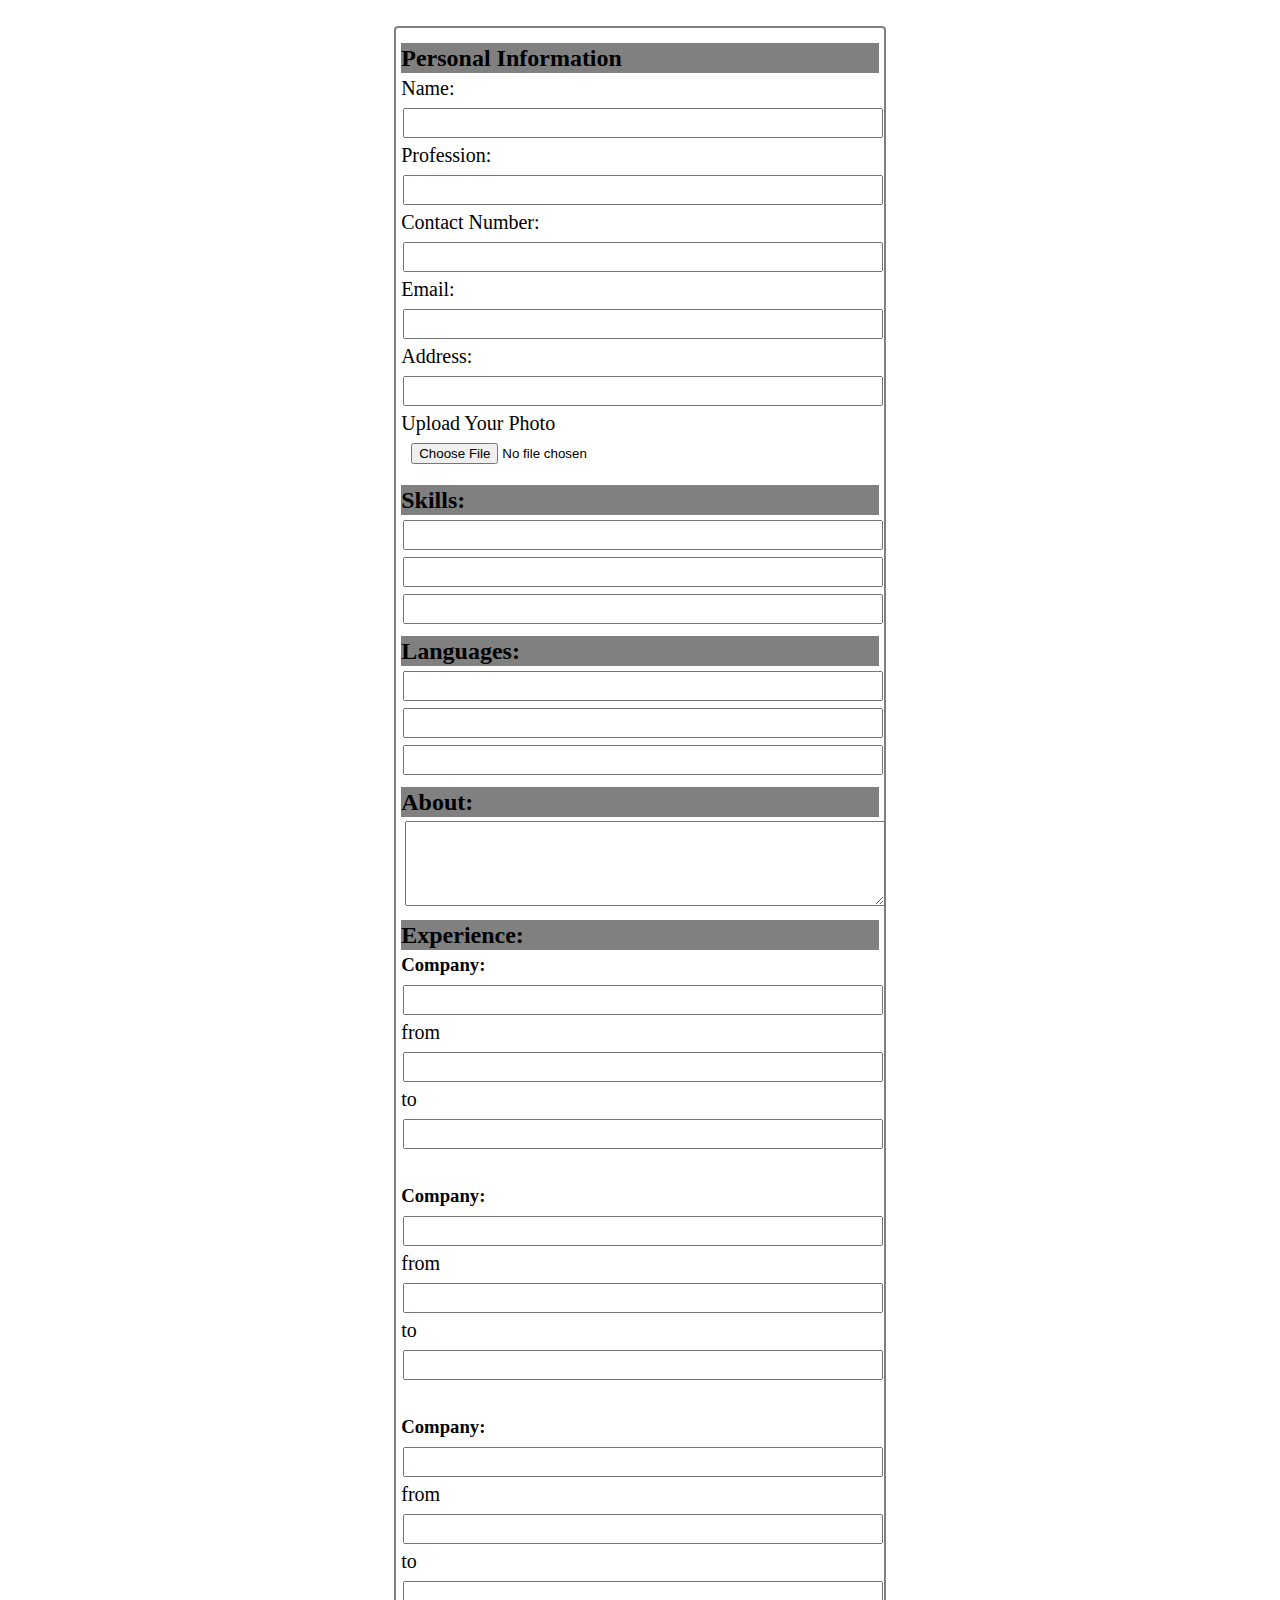
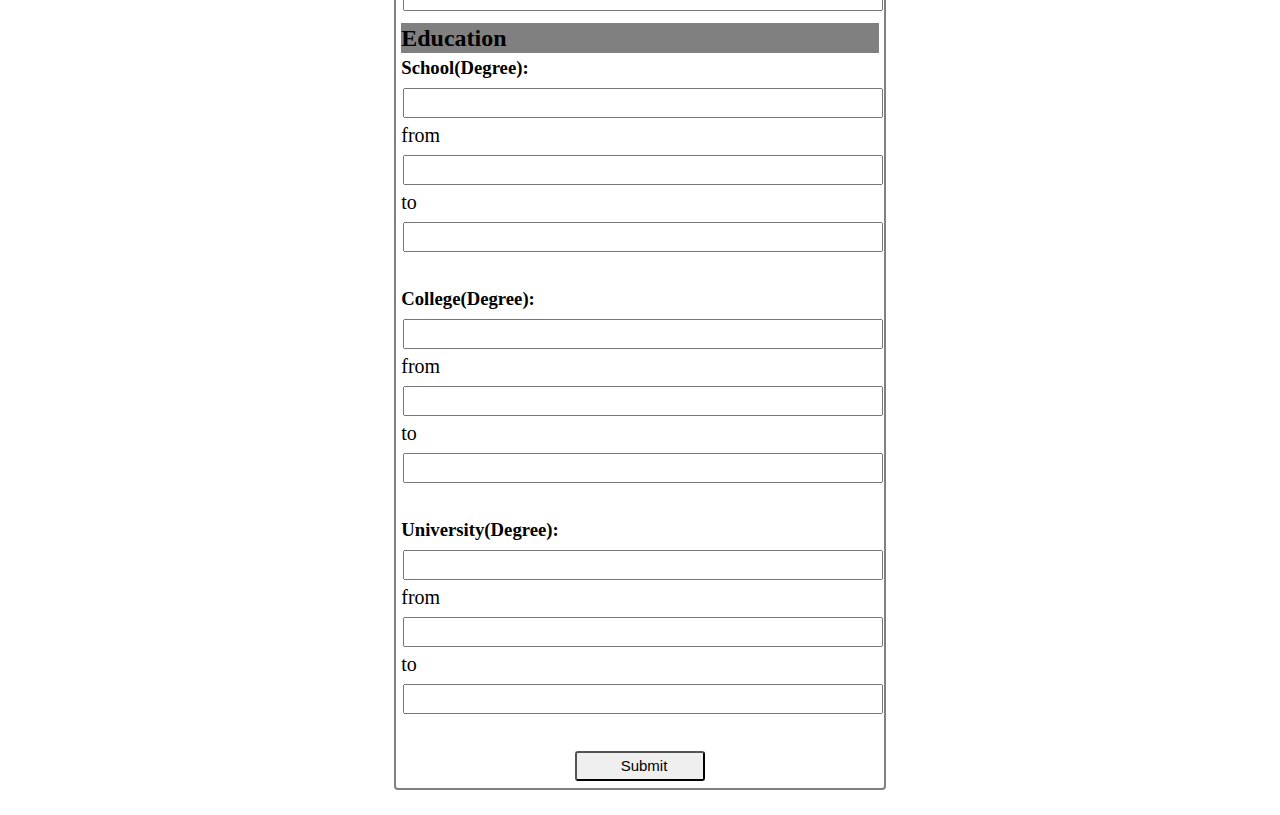
<file: index.html>
<!DOCTYPE html>
<html lang="en">

<head>
    <meta charset="UTF-8">
    <meta name="viewport" content="width=device-width, initial-scale=1.0">
    <title>Dynamic Resume</title>
    <link rel="stylesheet" href="form.css">
</head>

<body>
    <form class="form-data" id="formId">
        <section class="PersonalInfo">
            <h2>Personal Information</h2>

            <label>Name:</label>
            <input type="text" name="name" id="name">

            <label>Profession:</label>
            <input type="text" name="profession" id="profession">

            <label>Contact Number:</label>
            <input type="tel" name="tel" id="tel">

            <label>Email:</label>
            <input type="email" name="email" id="email">

            <label>Address:</label>
            <input type="text" name="address" id="address">

            <label>Upload Your Photo</label>
            <input type="file" name="profilepic" id="profilepic">
        </section>


        <section class="Skills">
            <h2>Skills:</h2>
            <input type="text" id="skill1">
            <input type="text" id="skill2">
            <input type="text" id="skill3">
        </section>


        <section class="Languages">
            <h2>Languages:</h2>
            <input type="text" id="lang1">
            <input type="text" id="lang2">
            <input type="text" id="lang3">

        </section>

        <section class="About">
            <h2>About:</h2>
            <textarea name="about" id="about"></textarea>

        </section>

        <section class="Experience">
            <h2>Experience:</h2>
            <h3>Company:</h3>
            <input type="text" id="company1">
            <label>from</label>
            <input type="number" id="company1Start">
            <label>to</label>
            <input type="number" id="company1End"><br>


            <h3>Company:</h3>
            <input type="text" id="company2">
            <label>from</label>
            <input type="number" id="company2Start">
            <label>to</label>
            <input type="number" id="company2End"><br>

            <h3>Company:</h3>
            <input type="text" id="company3">
            <label>from</label>
            <input type="number" id="company3Start">
            <label>to</label>
            <input type="number" id="company3End">
        </section>

        <section class="Education">
            <h2>Education</h2>
            <h3>School(Degree):</h3>
            <input type="text" id="schoolDegree">
            <label>from</label>
            <input type="text" id="schoolStart">
            <label>to</label>
            <input type="text" id="schoolEnd"><br>

            <h3>College(Degree):</h3>
            <input type="text" id="collegeDegree">
            <label>from</label>
            <input type="text" id="collegeStart">
            <label>to</label>
            <input type="text" id="collegeEnd"><br>


            <h3>University(Degree):</h3>
            <input type="text" id="uniDegree">
            <label>from</label>
            <input type="text" id="uniStart">
            <label>to</label>
            <input type="text" id="uniEnd">
        </section>

        <div class="btnDiv"><input type="submit" id="submit" class="button"></div>








    </form>

</body>
<script src="form.js"></script>

</html>
</file>
<file: form.css>
*{
    margin:0;
    padding:0;
    box-sizing: border-box;
}
body{
    display:flex;
    justify-content: center;
    width: 100%;
    padding: 2%;
   
    
}
.form-data{
    border: 2px solid grey;
    border-radius: 4px;
    padding:5px;
    width: 40%;
}
.PersonalInfo,.Skills,.Languages,.About,.Experience,.Education{
    display:flex;
    flex-direction: column;
    margin-top: 10px;
    line-height: 30px;  
}
textarea{
    margin: 4px;
    width: 480px;
    height: 85px;
}
input{
    width:480px;
    height: 30px;
    margin: 2px;
    margin-top: 5px;
    padding-left: 8px;
   }
label{
    font-size: 20px;
}
h2{
    background-color: gray  ;
}
.Education{
    margin-bottom: 30px;
}
.btnDiv{
    text-align: center;  
   input{
    width:130px;
    font-size: 15px;
    border-radius: 3px;
   
   &:hover{
    background-color: gray;
   }
}
}

@media (max-width:786px){
    .form-data{
        border: 2px solid grey;
        border-radius: 4px;
    
        padding:5px;
        width: 100%;
    }

}
</file>
